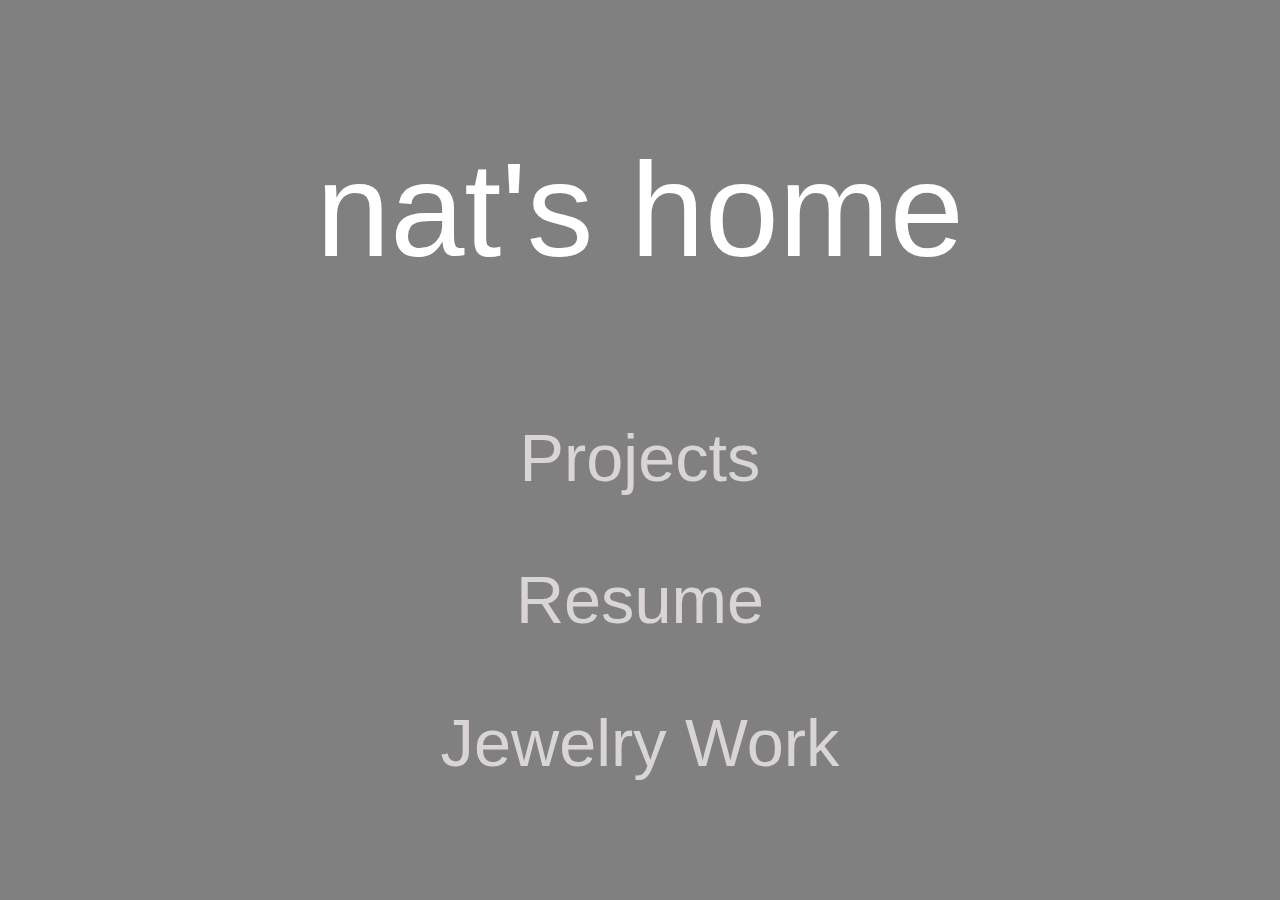
<file: index.html>
<!DOCTYPE html>
<html lang="en">
<head>
    <meta charset="UTF-8">
    <meta name="viewport" content="width=device-width, initial-scale=1.0">
    <link rel="stylesheet" href="styles.css">
    <title>Home</title>
</head>
<body>
    <p class="imptnt">nat's home</p>
    <a href="projects.html"><p class="medium">Projects</p></a>
    <a href="resume.html"><p class="medium">Resume</p></a>
    <a href="jewelry.html"><p class="medium">Jewelry Work</p></a>
</body>
</html>
</file>
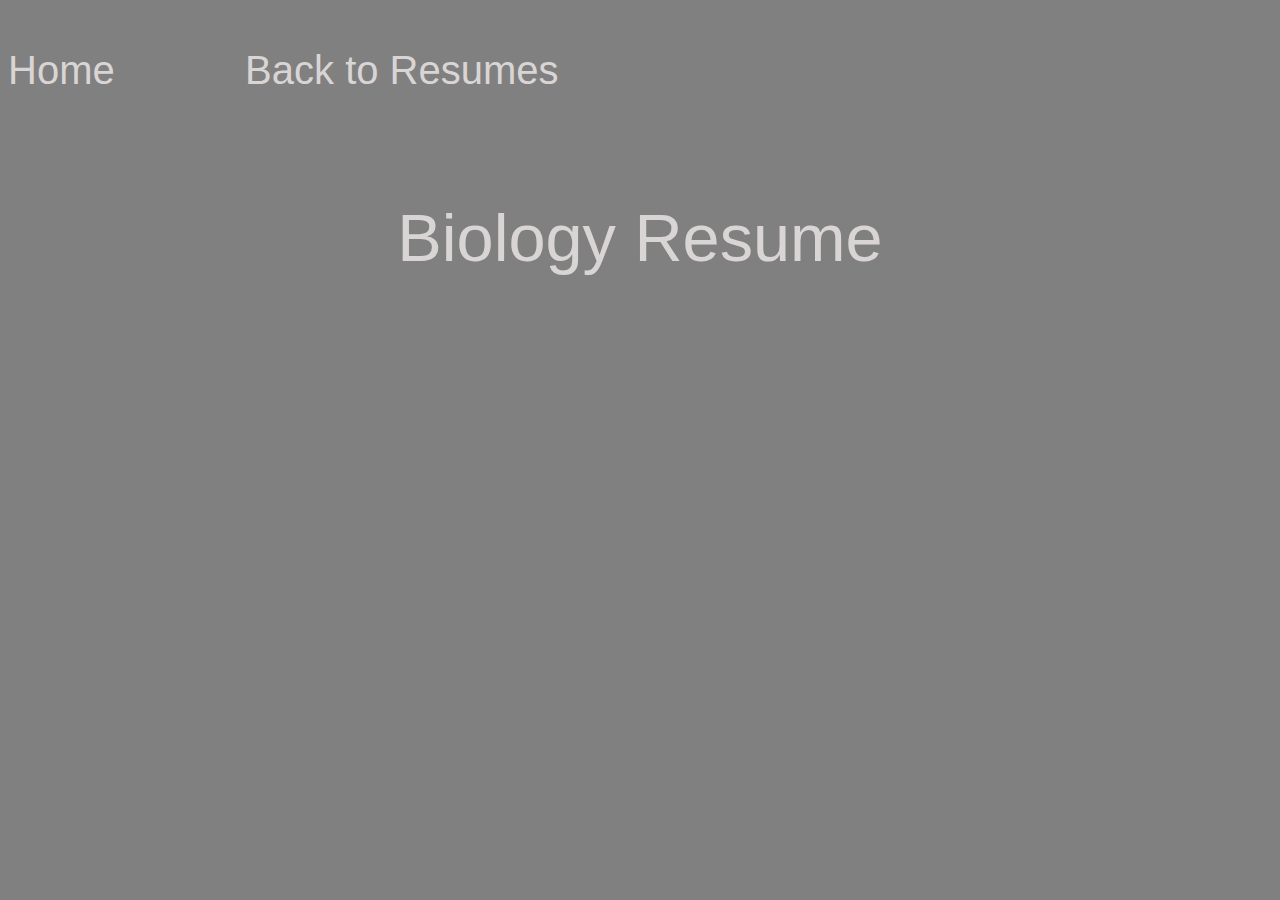
<file: biology_resume.html>
<!DOCTYPE html>
<html lang="en">
<head>
    <meta charset="UTF-8">
    <meta name="viewport" content="width=device-width, initial-scale=1.0">
    <link rel="stylesheet" href="styles.css">
    <title>Nat Test</title>
</head>
<body>
    <a href="index.html"><p class="home">Home</p></a>
    <a href="resume.html"><p class="home">Back to Resumes</p></a>
    <p class="medium">Biology Resume</p>
</body>
</html>
</file>
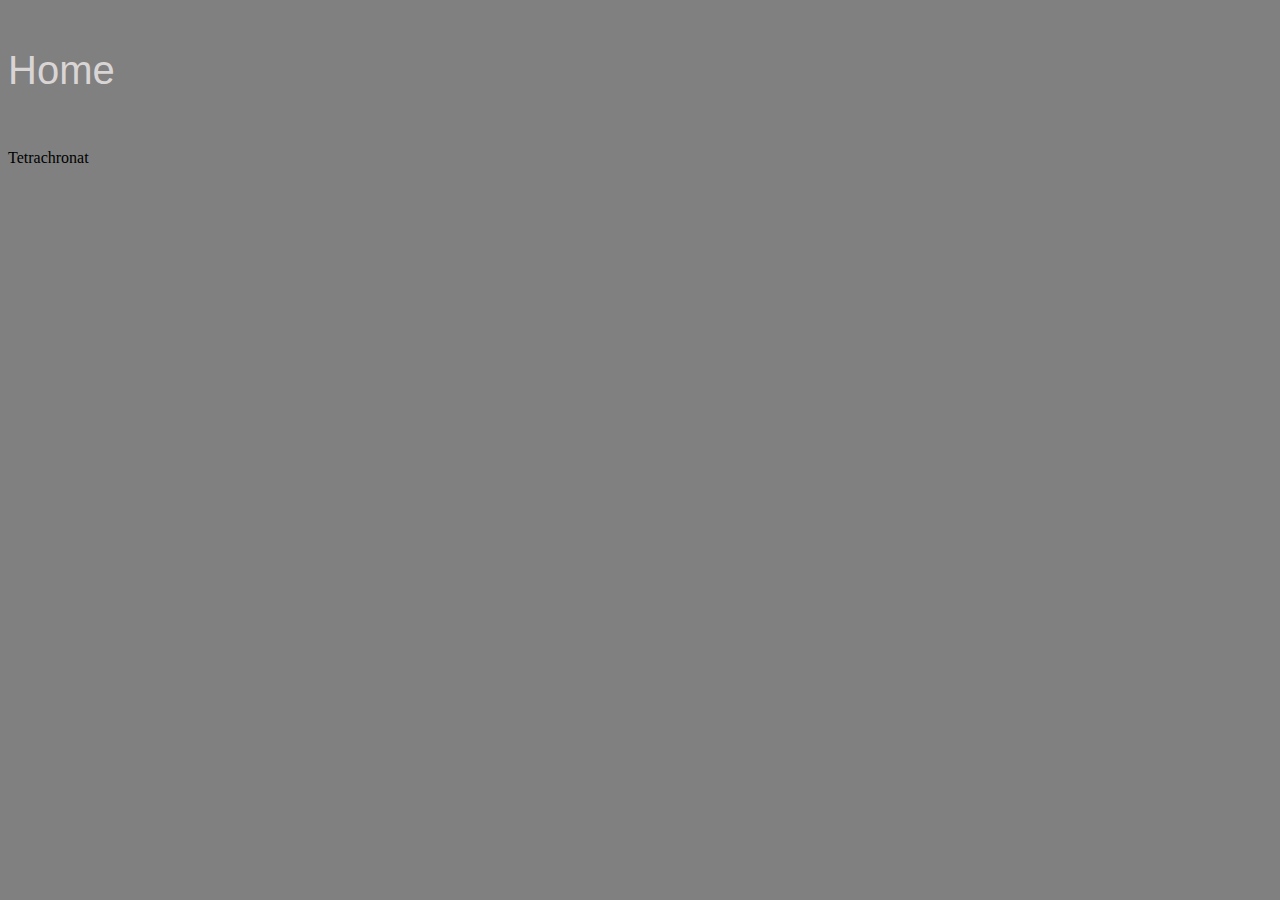
<file: jewelry.html>
<!DOCTYPE html>
<html lang="en">
<head>
    <meta charset="UTF-8">
    <meta name="viewport" content="width=device-width, initial-scale=1.0">
    <link rel="stylesheet" href="styles.css">
    <title>Tetrachronat</title>
</head>
<body>
    <a href="index.html"><p class="home">Home</p></a>
    <p>Tetrachronat</p>
</body>
</html>
</file>
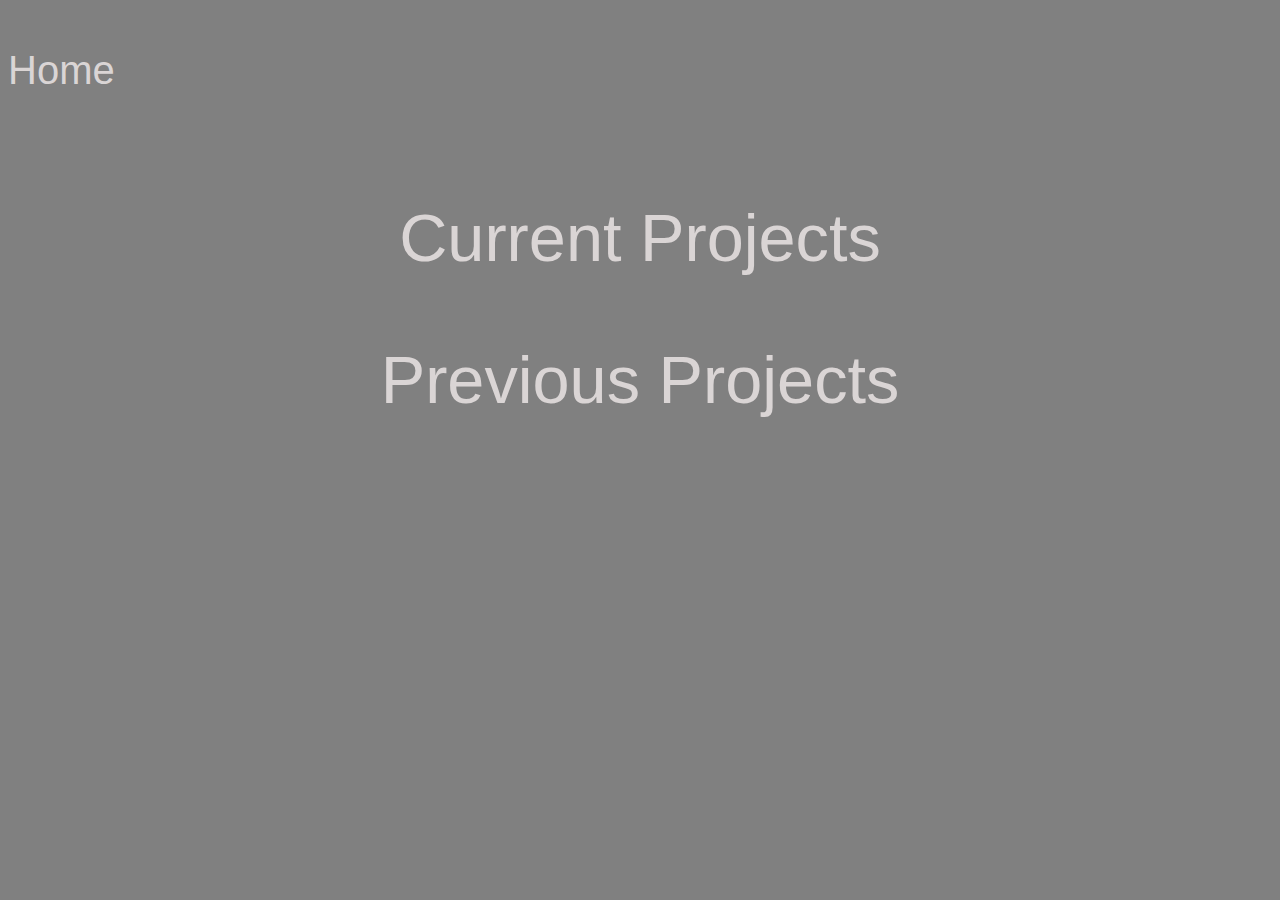
<file: projects.html>
<!DOCTYPE html>
<html lang="en">
<head>
    <meta charset="UTF-8">
    <meta name="viewport" content="width=device-width, initial-scale=1.0">
    <link rel="stylesheet" href="styles.css">
    <title>Projects</title>
</head>
<body>
    <a href="index.html"><p class="home">Home</p></a>
    <p class="medium">Current Projects</p>
    <p class="medium">Previous Projects</p>
</body>
</html>
</file>
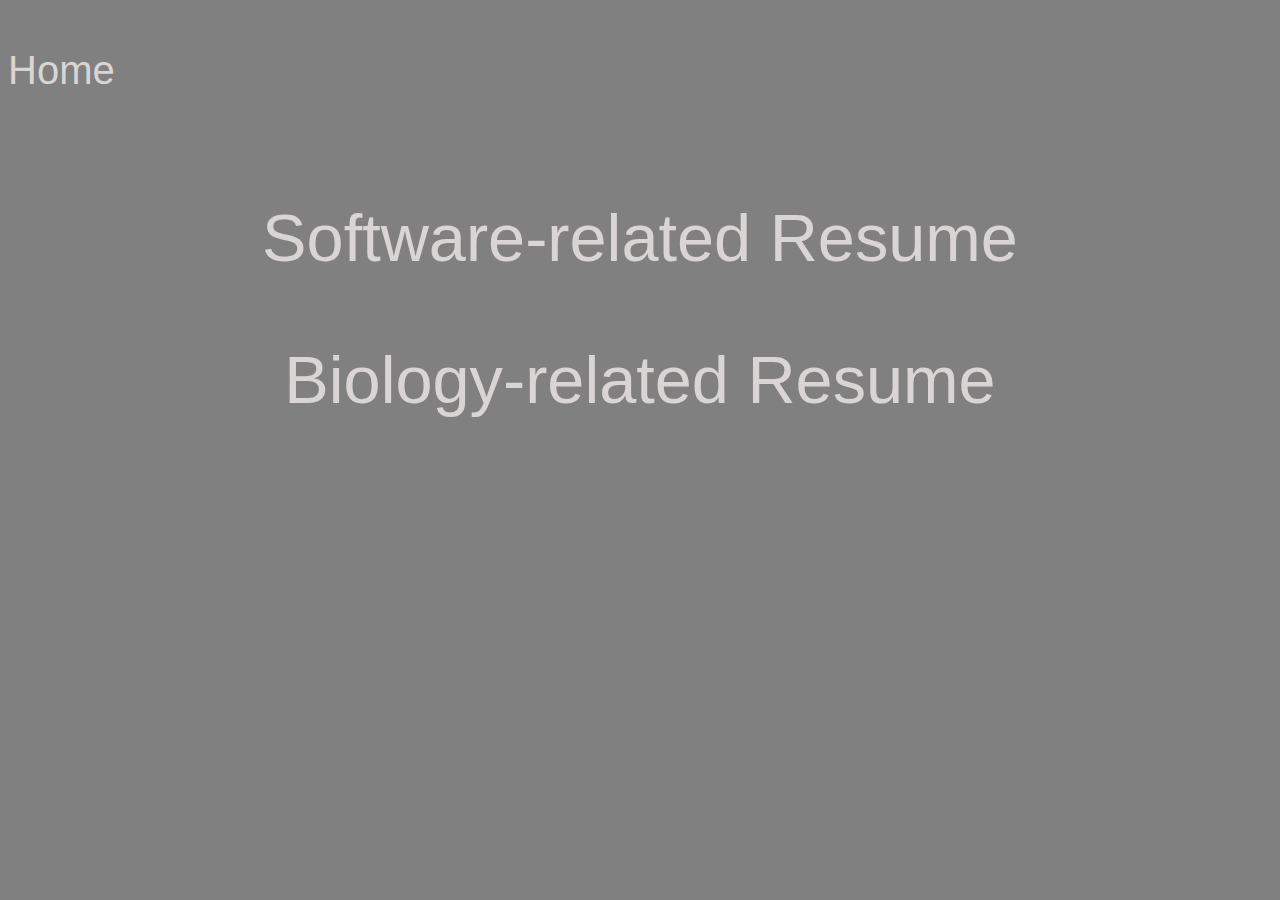
<file: resume.html>
<!DOCTYPE html>
<html lang="en">
<head>
    <meta charset="UTF-8">
    <meta name="viewport" content="width=device-width, initial-scale=1.0">
    <link rel="stylesheet" href="styles.css">
    <title>Nat Test</title>
</head>
<body>
    <a href="index.html"><p class="home">Home</p></a>
    <a href="software_engineering_resume.html"><p class="medium">Software-related Resume</p></a>
    <a href="biology_resume.html"><p class="medium">Biology-related Resume</p></a>
</body>
</html>
</file>
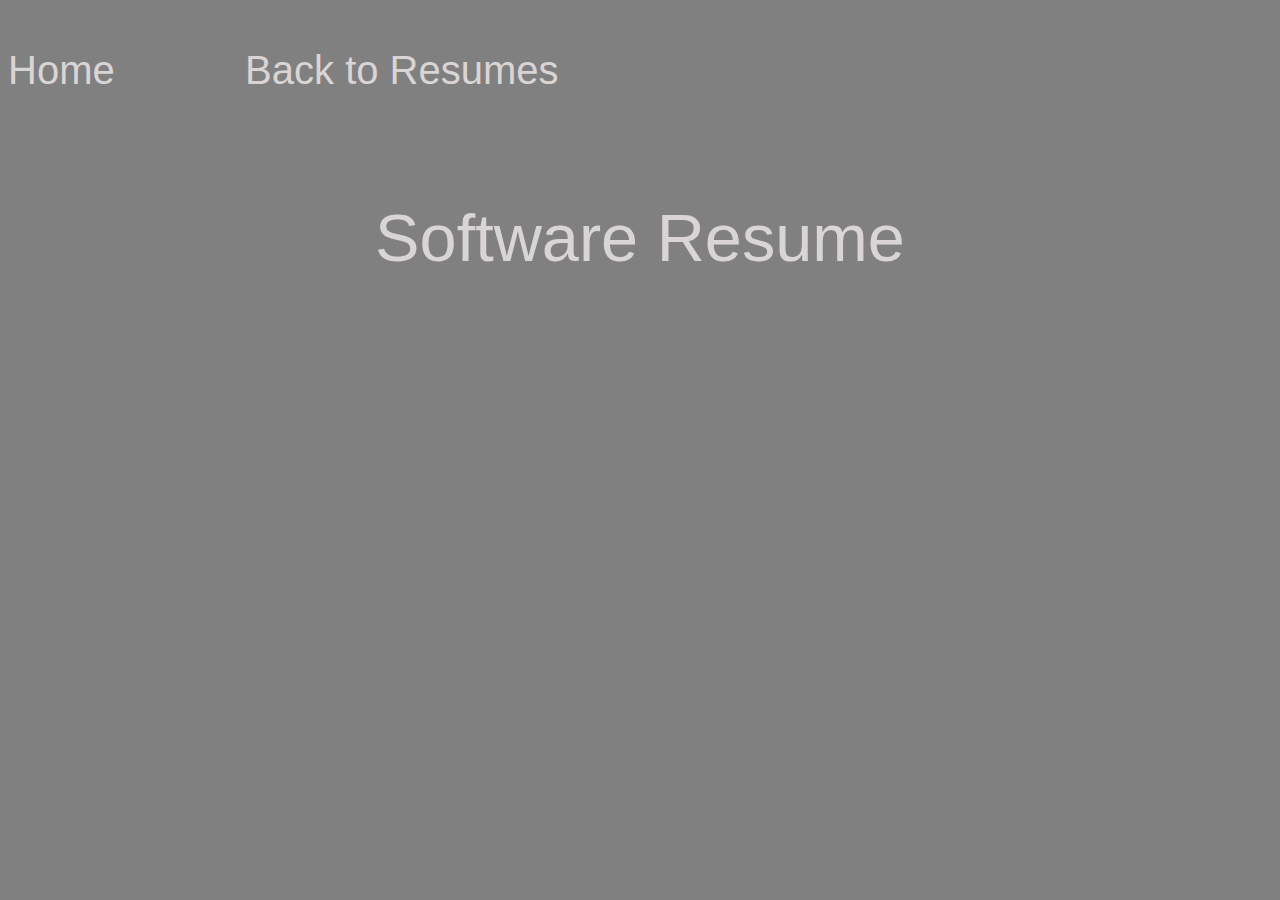
<file: software_engineering_resume.html>
<!DOCTYPE html>
<html lang="en">
<head>
    <meta charset="UTF-8">
    <meta name="viewport" content="width=device-width, initial-scale=1.0">
    <link rel="stylesheet" href="styles.css">
    <title>Nat Test</title>
</head>
<body>
    <a href="index.html"><p class="home">Home</p></a>
    <a href="resume.html"><p class="home">Back to Resumes</p></a>
    <p class="medium">Software Resume</p>
</body>
</html>
</file>
<file: styles.css>
p.imptnt {
    text-align: center;
    font-size: 100pt;
    color: white;
    font-family: 'Franklin Gothic Medium', 'Arial Narrow', Arial, sans-serif;
}
p.medium {
    text-align: center;
    font-size: 50pt;
    color: rgb(218, 213, 213);
    font-family: 'Franklin Gothic Medium', 'Arial Narrow', Arial, sans-serif;
    justify-content: center;
}
p.home {
    text-align: left;
    font-size: 30pt;
    color: rgb(218, 213, 213);
    font-family: 'Franklin Gothic Medium', 'Arial Narrow', Arial, sans-serif;
    justify-content: left; 
    display: inline-block;
    margin-right: 10%;
}
p.resume {
    text-align: right;
    font-size: 30pt;
    color: rgb(218, 213, 213);
    font-family: 'Franklin Gothic Medium', 'Arial Narrow', Arial, sans-serif;
    justify-content: right; 
    display: inline-block;
}

body {
    background-color: gray;
}

a {
    text-decoration: none;
}
</file>
